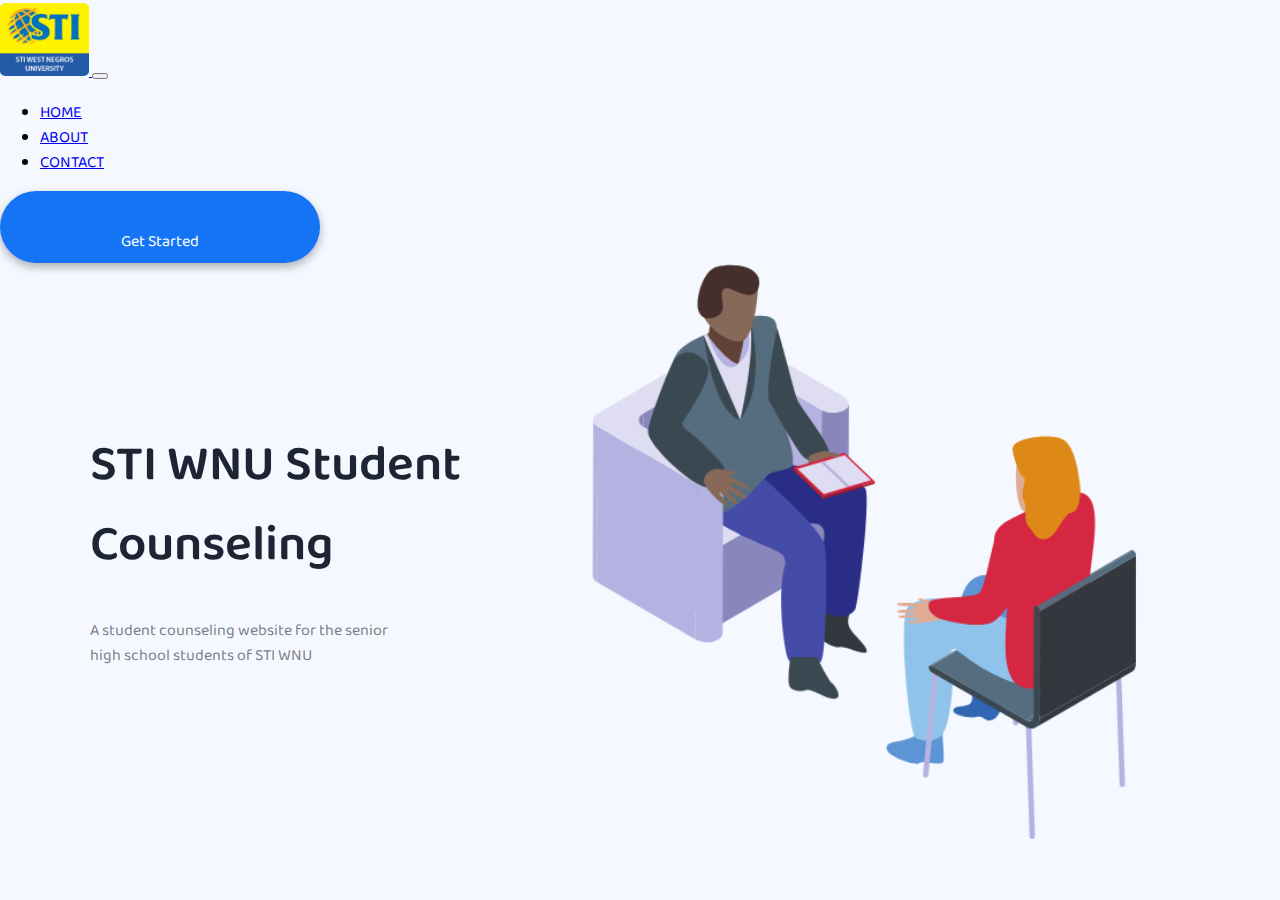
<file: index.html>
<!DOCTYPE html>
<html>
    <head>
        <meta charset="utf-8">
        <meta name="viewport" content="width=device-width, initial-scale=1.0">
        <link href="index.css" rel="stylesheet">
        <link rel="preconnect" href="https://fonts.googleapis.com">
        <link rel="preconnect" href="https://fonts.gstatic.com" crossorigin>
        <link href="https://fonts.googleapis.com/css2?family=Baloo+2:wght@500&display=swap" rel="stylesheet">
        <link href="https://cdn.jsdelivr.net/npm/bootstrap@5.3.0-alpha1/dist/css/bootstrap.min.css" rel="stylesheet" integrity="sha384-GLhlTQ8iRABdZLl6O3oVMWSktQOp6b7In1Zl3/Jr59b6EGGoI1aFkw7cmDA6j6gD" crossorigin="anonymous">
        <script src="index.js"></script>
        <script src="https://cdn.jsdelivr.net/npm/bootstrap@5.3.0-alpha1/dist/js/bootstrap.bundle.min.js" integrity="sha384-w76AqPfDkMBDXo30jS1Sgez6pr3x5MlQ1ZAGC+nuZB+EYdgRZgiwxhTBTkF7CXvN" crossorigin="anonymous"></script>
        <title>CASS</title>
    </head>
    <body>
        <nav class="navbar navbar-expand-lg bg-body-tertiary bg-transparent">
            <div class="container-fluid">
              <a class="navbar-brand no-seleect" href="#">
                <img src="img/newlogocurved.png" alt="..." height="76">
              </a>
              <button class="navbar-toggler" type="button" data-bs-toggle="collapse" data-bs-target="#navbarSupportedContent" aria-controls="navbarSupportedContent" aria-expanded="false" aria-label="Toggle navigation">
                <span class="navbar-toggler-icon"></span>
              </button>
              <div class="collapse navbar-collapse" id="navbarSupportedContent">
                <ul class="navbar-nav me-auto mb-2 mb-lg-0">
                  <li class="nav-item">
                    <a class="nav-link active" aria-current="page" href="#">HOME</a>
                  </li>
                  <li class="nav-item">
                    <a class="nav-link" href="#">ABOUT</a>
                  </li>
                  <li class="nav-item">
                    <a class="nav-link" href="#">CONTACT</a>
                  </li>
                </ul>
                <a class="get-started no-seleect" onclick="document.getElementById('id01').style.display='block'">
                    <p id="get-text">Get Started</p>
                </a>
              </div>
            </div>
          </nav>
          <div id="id01" class="modal no-seleect">
            <span onclick="document.getElementById('id01').style.display='none'" class="close" title="Close Modal">×</span>
            <div class="modal-content">
              <div class="container">
                <h1>Select Account</h1>
                <p>Please select if you are a Student or an Admin</p>
                
                <a href="student-login.html" class="admin-login"><button id="student-login">Student Login</button></a>
                <a href="admin-login.html" class="admin-login"><button id="admin-login">Admin Login</button></a>
                <a href="signup.html" class="admin-login"><button id="admin-login">Create Account</button></a>
              </div>
            </div>
          </div>
        <div><img src="img/counsel.png" class="counsel-img no-seleect"></div>
        <div><img src="img/counsel.png" class="counsel-img2 no-seleect"></div>
        <div class="intro">
          <h1 class="intro-text">STI WNU Student<br>Counseling</h1>
          <p id="intro-text2">A student counseling website for the senior high <br>school students of STI WNU</p>
          <p id="intro-text">A student counseling website for the senior <br>high school students of STI WNU</p>
        </div>
    </body>
    <script>
      // Get the modal
      var modal = document.getElementById('id01');
      
      // When the user clicks anywhere outside of the modal, close it
      window.onclick = function(event) {
        if (event.target == modal) {
          modal.style.display = "none";
        }
      }
      </script>
</html>
</file>
<file: index.css>
body {
    margin: 0;
    background-color: #F5F9FF !important;
    font-family: 'Baloo 2' !important;
}
.get-started {
    display: block;
    text-decoration: none;
    position: relative;
    background-color: #1574F6;
    text-align: center;
    color:white;
    border-radius: 36px;
    height: 72px;
    width: 25%;
    box-shadow: 0px 4px 10px rgba(0, 0, 0, 0.30);
}
.get-started:hover {
    cursor: pointer;
}
#get-text {
    position: absolute;
    left: 0;
    right: 0;
    top: 30%;
}
.intro {
    position: absolute;
    display: inline-block;
    margin-left: 7%;
    margin-top: 10%;
    color: #1D2433;
}
.intro-text {
    color: #1D2433;
    font-weight: 600;
    font-size: 50px;
}
#intro-text {
    color: #1d243399
}
.no-seleect {
  -webkit-user-select: none;
    -webkit-touch-callout: none;
    -moz-user-select: none;
    -ms-user-select: none;
    user-select: none;
}
#intro-text2 {
  display: none;
}
.counsel-img {
    border: none;
    position: relative;
    float: right;
    margin-right: 10%;
    width: 45%;
}
.counsel-img2 {
  display: none;
}
.body {
    background-image: url(img/333983927_928233651539175_3939733334734714725_n.jpg);
    background-size: cover;
    background-repeat: no-repeat;
}
.square {
    position: relative;
    text-align: center;
    backdrop-filter: blur(8px);
    background-color: rgba(0, 0, 0, 0.4);
    height: auto;
    width: 50%;
    height:100vh;
    color:white;
}
.form {
  margin-top: -9%;
}
.login-text {
    display: inline-block;
    margin-top: 10%;
    margin-bottom: 15%;
}
.submit {
    background-color: #1574F6;
    color: white;
    width: 65%;
    text-decoration: none;
    border-radius: 4px;
    border: none;
    height: 62px;
    font-weight: 600;
}
.myDiv {
    float: left;
    margin-left: 17.5%
}
#myDIV {
    margin-left: 60%;
}
input[type=text], select {
  width: 65%;
  height: 62px;
  display: inline-block;
  border: 1px solid #D5D8DE;
  border-radius: 4px;
  box-sizing: border-box;
  -webkit-user-select: none;
  -webkit-touch-callout: none;
  -moz-user-select: none;
  -ms-user-select: none;
  user-select: none;
}
input[type=password], select {
  width: 65%;
  height: 62px;
  display: inline-block;
  border: 1px solid #D5D8DE;
  border-top-left-radius: 4px;
  border-top-right-radius: 4px;
  border-bottom-left-radius: 0px;
  border-bottom-right-radius: 4px;
  box-sizing: border-box;
  -webkit-user-select: none;
  -webkit-touch-callout: none;
  -moz-user-select: none;
  -ms-user-select: none;
  user-select: none;
}
.show-pwd {
  position: absolute;
  text-decoration: none;
  color:black;
  border: 1px solid #D5D8DE;
  background-color: white;
  border-top-left-radius: 0px;
  border-top-right-radius: 0px;
  border-bottom-left-radius: 4px;
  border-bottom-right-radius: 4px;
  width: 30%;
}
.sidebar {
  height: 100%;
  width: 32%;
  position: absolute;
  left: 0;
  top: 0;
  border-top-right-radius: 30px;
  border-bottom-right-radius: 30px;
  padding-top: 40px;
  background-color: #4F99FF;
  }
  
  .side-link {
  -webkit-user-select: none;
  -ms-user-select: none;
  user-select: none;
  padding: 8px;
  margin-left: 7%;
  font-size: 24px;
  display: inline-block;
  color:black;
  text-decoration: none;
  }
  .side-link:hover {
  color:rgba(0, 0, 0, 0.7)
  }

.logo {
  margin-left: 1.5%;
}
.logout {
  text-align: center;
}
#logout {
  color: white;
  border: none;
  box-shadow: 0px 4px 10px rgba(0, 0, 0, 0.30);
  background-color: #1574F6;
  width: 307%;
  height: 40px;
  border-radius: 4px;
}
.boxes {
  margin-left: 25%;
  margin-top: 2%;
  user-select: none;
  display: block;
}
.box-link {
  color:black;
}
.box-link:hover {
  color:rgba(0, 0, 0, 0.7)
}
.box-style {
  position: absolute;
  border: none;  
  box-shadow: 0px 4px 10px rgba(0, 0, 0, 0.25);
  background-color: rgba(252, 242, 0, 0.50);
  width: 25%;
  height: 45%;
  border-radius: 20px;
}
.box1 {
  margin-left: 13%;
}
.box2 {
  margin-left: 40%;
}
.box3 {
  margin-left: 13%;
  margin-top: 25%;
}
.box4 {
  margin-left: 40%;
  margin-top: 25%;
}
.box-img {
  margin-top: 5%;
}
.box-txt {
  margin-top: 10%;
  font-size: xx-large;
  text-align: center;
}
.sidenav .closebtn {
  position: absolute;
  top: 0;
  right: 25px;
  font-size: 36px;
  margin-left: 50px;
}
.account-info {
  background-color: #f1f1f1;
  border: solid 0px;
  width: 65%;
  float:right;
  margin-right: 2%;
  margin-top: 2%;
  border-radius: 10px;
  height: 300px;
  box-shadow: 0px 4px 10px rgba(0, 0, 0, 0.30);
}
.account-header {
  background-color: #1058bc;
  border: solid #1058bc;
  border-top-left-radius: 10px;
  border-top-right-radius: 10px;
  width: 100%;
  float:right;
  height: 150px;
}
#header-text {
  float: right;
  margin-right: 2%;
  border:solid 0px;
  color:white;
  width: 12%;
  margin-top: .5%;
  border-radius: 4px;
  text-align: center;
  background-color: rgb(26, 79, 153);
}
.account-image {
  width: 100%;
  display: inline-block;
}
#account-image {
  position: absolute;
  -webkit-user-select: none;
  -ms-user-select: none;
  user-select: none;
  display: inline-block;
  width: 20%;
  margin-top: -7%;
}
.image-txt {
  position: relative;
  margin-left: 28%;
  font-size: x-large;
  text-align: center;
  display: inline-block;
}
.edit-btn {
  -webkit-user-select: auto;
  -ms-user-select: auto;
  user-select: auto;
  float: right;
  margin-right: 2%;
  margin-top: 5%;
  color: white;
  border: none;
  box-shadow: 0px 4px 10px rgba(0, 0, 0, 0.30);
  background-color: #1574F6;
  width: 20%;
  height: 40px;
  border-radius: 4px;
}
.session-rec {
  width: 65%;
  float:right;
  margin-right: 1.5%;
}
.table {
  margin-top: 7%;
  font-family: arial, sans-serif;
  border-collapse: collapse;
  width: 100%;
}

.td, .th {
  border: 1px solid #dddddd;
  text-align: left;
  padding: 8px;
}

.tr:nth-child(odd) {
  background-color: #dddddd;
}
@media screen and (max-width: 1000px) {
  .logout {
    margin-top: auto;
    margin-left: auto;
  }
    .get-started {
        text-decoration: none;
        position: relative;
        background-color: #1574F6;
        text-align: center;
        color:white;
        border-radius: 36px;
        height: 72px;
        width: auto;
    }
    #get-text {
        left: 0;
        right: 0;
    }
    .intro {
        text-align: justify;
        display: inline-block;
    }
    .counsel-img {
        margin-right: auto;
    }
    .square {
        position: relative;
        text-align: center;
        backdrop-filter: blur(30px);
        background-color: rgba(0, 0, 0, 0.4);
        height: auto;
        width: auto;
        min-height:100vh;
        color:white;
    }
    .myDiv {
        margin-right: auto;
    }
}

@media screen and (max-width: 991px) {
  .box-txt {
    font-size: x-large;
  }
  #logout {
   width: auto;
  }
  .box3, .box4 {
    margin-top: 32%;
  }
  .sidenav {
    width: 0;
  }
  #intro-text2 {
    display: block;
    color: #1d243399
  }
  #intro-text {
    display: none;
  }
}
@media screen and (max-width: 950px) {
  .box-txt {
    font-size: x-large;
  }
  .sidenav {
    width: 0;
  }
  .counsel-img {
    display: none;
  }
  .counsel-img2 {
    display: block;
    border: none;
    position: relative;
    margin: auto;
    width: 100%;
  }
  .intro {
    display: block;
    border: none;
    margin: auto;
    position: inherit;
    margin-top: auto;
    text-align: justify;
    width: 57%;
  }
  .intro-text {
    font-size: 40px;
  }
  #intro-text {
    display: block;
  }
  #intro-text2{
    display: none;
  }
}

@media screen and (max-width: 600px) {
  .box-txt {
    font-size: x-large;
  }
  .sidebar {
    height: 190%;
  }
  .boxes {
    width: auto;
    display: block;
  }
  .box-style {
    width: 50%;
  }
  /* .box1 {
    margin-top: 15%;
  } */
  .box2 {
    margin-left: 13%;
    margin-top: 45%;
  }
  .box3 {
    margin-top: 90%;
  }
  .box4 {
    margin-left: 13%;
    margin-top: 135%;
  }
}

@media screen and (max-width: 500px) {
  .box-txt {
    font-size: x-large;
  }
  .boxes {
    margin-left: 30%;
    width: auto;
    display: block;
  }
  .box-style {
    width: 50%;
  }
  .sidebar {
    height: 192%;
    width: 40%;
  }
  .box2 {
    margin-left: 13%;
    margin-top: 55%;
  }
  .box3 {
    margin-top: 110%;
  }
  .box4 {
    margin-left: 13%;
    margin-top: 165%;
  }
}

@media screen and (max-width: 451px) {
  .box-txt {
    font-size: x-large;
  }
  .boxes {
    margin-left: 15%;
    width: auto;
    display: block;
  }
  .box-style {
    width: 70%;
  }
  .box1 {
    margin-top: 15%;
  }
  .box2 {
    margin-left: auto;
    margin-top: 85%;
  }
  .box3 {
    margin-top: 155%;
  }
  .box4 {
    margin-left: auto;
    margin-top: 225%;
  }
}
@media screen and (max-width: 400px) {
  .box-txt {
    font-size: x-large;
  }
  .boxes {
    margin-left: 0%;
    width: auto;
    display: block;
  }
  .box-style {
    width: 100%;
  }
  .box1 {
    margin-top: 15%;
  }
  .box2 {
    margin-left: auto;
    margin-top: 90%;
  }
  .box3 {
    margin-top: 165%;
  }
  .box4 {
    margin-left: auto;
    margin-top: 240%;
  }
}

  #student-login, #admin-login {
    background-color: #1574F6;
    color: white;
    width: 30%;
    text-decoration: none;
    border-radius: 50px;
    border: none;
    height: 50px;
  }
  .student-login, .admin-login {
    color: white;
    text-decoration: none;
  }
  
  /* Add padding and center-align text to the container */
  .container {
    padding: 16px;
    text-align: center;
  }
  
  /* The Modal (background) */
  .modal {
    display: none; /* Hidden by default */
    position: fixed; /* Stay in place */
    z-index: 1; /* Sit on top */
    left: 0;
    top: 0;
    width: 100%; /* Full width */
    height: 100%; /* Full height */
    overflow: auto; /* Enable scroll if needed */
    background-color: #474e5d;
    padding-top: 50px;
  }
  
  /* Modal Content/Box */
  .modal-content {
    background-color: #fefefe;
    margin: 5% auto 15% auto; /* 5% from the top, 15% from the bottom and centered */
    border: 1px solid #888;
    width: 80%; /* Could be more or less, depending on screen size */
  }
  
  /* Style the horizontal ruler */
  hr {
    border: 1px solid #f1f1f1;
    margin-bottom: 25px;
  }
   
  /* The Modal Close Button (x) */
  .close {
    position: absolute;
    right: 35px;
    top: 15px;
    font-size: 40px;
    font-weight: bold;
    color: #f1f1f1;
  }
  
  .close:hover,
  .close:focus {
    color: #f1f1f190;
    cursor: pointer;
  }
  
  /* Clear floats */
  .clearfix::after {
    display: block;
  }
  /* Change styles for cancel button and delete button on extra small screens */
  @media screen and (max-width: 300px) {
    .logo {
      margin-left: 5%;
    }
    .box-txt {
      font-size: x-large;
    }
    .boxes {
      margin-left: 20%;
      width: auto;
      display: block;
    }
    .box-style {
      width: 100%;
      margin-left: -20%;
    }
    .box1 {
      margin-top: 20%;
    }
    .box2 {
      margin-top: 120%;
    }
    .box3 {
      margin-top: 220%;
    }
    .box4 {
      margin-top: 320%;
    }
    .cancelbtn, .deletebtn {
       width: 100%;
       height: auto;
    }
    .counsel-img2 {
      display: block;
      border: none;
      position: relative;
      margin: auto;
      width: auto;
    }
  }
</file>
